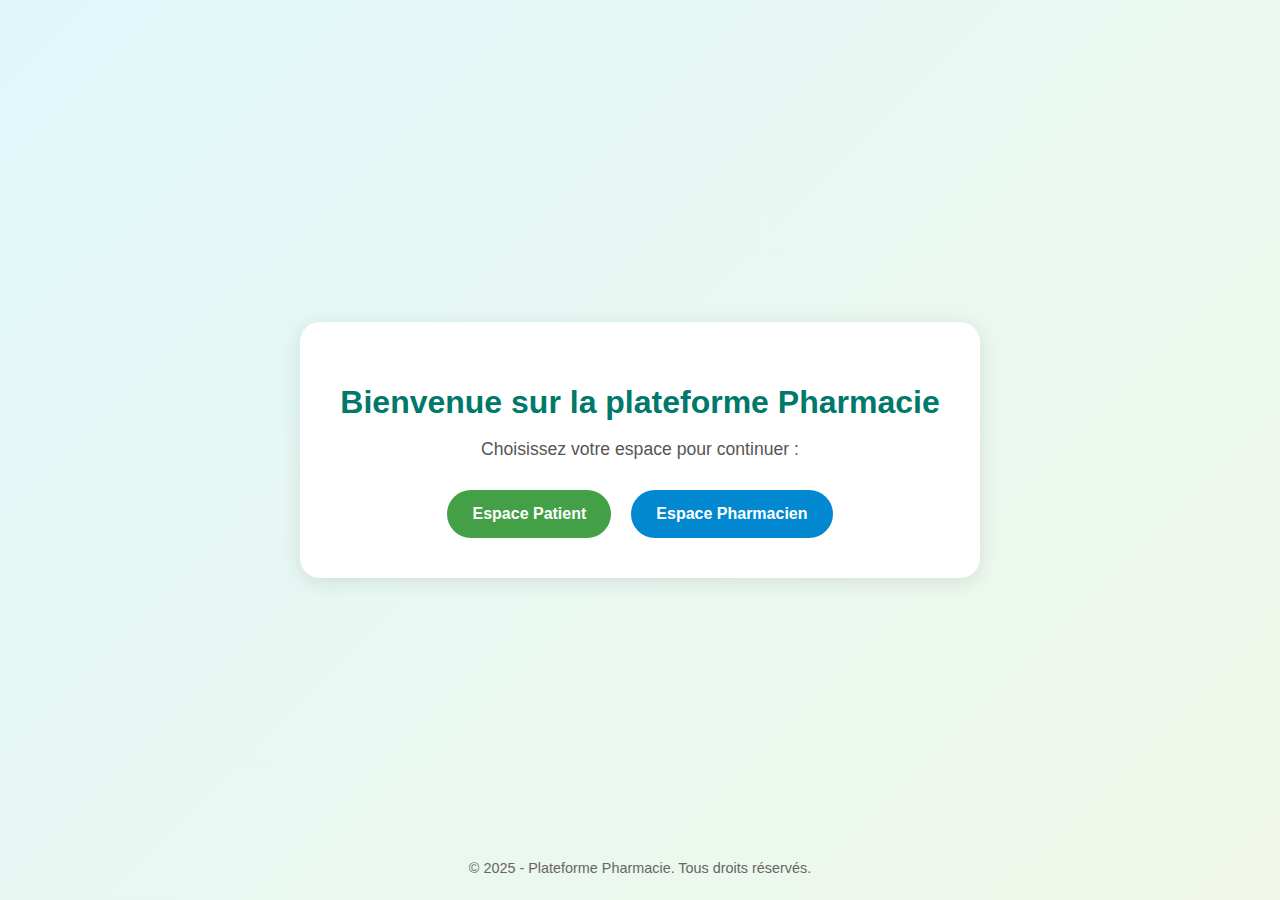
<file: index.html>
<!DOCTYPE html>
<html lang="fr">
<head>
  <meta charset="UTF-8">
  <meta name="viewport" content="width=device-width, initial-scale=1.0">
  <title>Pharmacie - Accueil</title>
  <link rel="stylesheet" href="style.css">
</head>
<body>
  <div class="container">
    <h1>Bienvenue sur la plateforme Pharmacie</h1>
    <p class="intro">Choisissez votre espace pour continuer :</p>

    <div class="buttons">
      <a href="patient/index.html" class="btn patient">Espace Patient</a>
      <a href="pharmacie/index.html" class="btn pharmacien">Espace Pharmacien</a>
    </div>
  </div>

  <footer>
    <p>© 2025 - Plateforme Pharmacie. Tous droits réservés.</p>
  </footer>
</body>
</html>
</file>
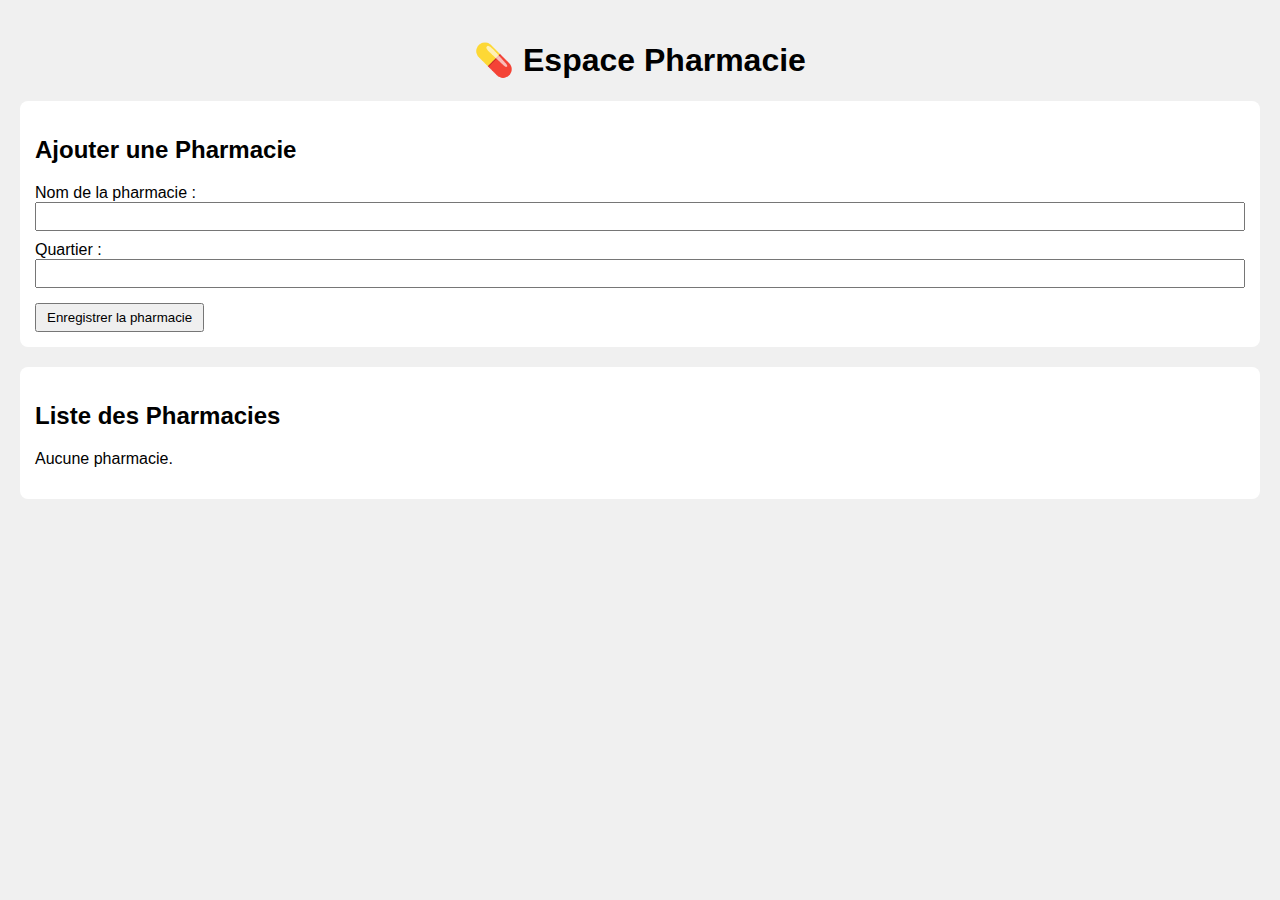
<file: pharmacie/index.html>
<!DOCTYPE html>
<html lang="fr">
<head>
  <meta charset="UTF-8">
  <meta name="viewport" content="width=device-width, initial-scale=1.0">
  <title>Espace Pharmacie</title>
  <link rel="stylesheet" href="style.css">
</head>
<body>
  <header>
    <h1>💊 Espace Pharmacie</h1>
  </header>

  <section class="form-section">
    <h2>Ajouter une Pharmacie</h2>
    <form id="pharmacyForm">
      <label>Nom de la pharmacie :</label>
      <input type="text" id="pharmacyName" required>

      <label>Quartier :</label>
      <input type="text" id="pharmacyZone" required>

      <button type="submit">Enregistrer la pharmacie</button>
    </form>
  </section>

  <section class="list-section">
    <h2>Liste des Pharmacies</h2>
    <div id="pharmacyList"></div>
  </section>

  <script src="script.js"></script>
</body>
</html>
</file>
<file: style.css>
/* Style général */
body {
  font-family: "Poppins", sans-serif;
  background: linear-gradient(135deg, #e0f7fa, #f1f8e9);
  margin: 0;
  padding: 0;
  display: flex;
  flex-direction: column;
  align-items: center;
  justify-content: center;
  height: 100vh;
  color: #333;
}

.container {
  text-align: center;
  background: white;
  padding: 40px;
  border-radius: 20px;
  box-shadow: 0 4px 20px rgba(0,0,0,0.1);
}

h1 {
  margin-bottom: 10px;
  color: #00796b;
}

.intro {
  margin-bottom: 30px;
  font-size: 1.1em;
  color: #555;
}

.buttons {
  display: flex;
  justify-content: center;
  gap: 20px;
}

.btn {
  text-decoration: none;
  padding: 15px 25px;
  border-radius: 30px;
  font-weight: bold;
  transition: 0.3s;
  color: white;
}

.btn.patient {
  background-color: #43a047;
}

.btn.pharmacien {
  background-color: #0288d1;
}

.btn:hover {
  transform: scale(1.05);
  opacity: 0.9;
}

footer {
  position: absolute;
  bottom: 10px;
  text-align: center;
  font-size: 0.9em;
  color: #666;
}
</file>
<file: pharmacie/style.css>
body {
  font-family: Arial, sans-serif;
  margin: 0;
  padding: 20px;
  background: #f0f0f0;
}

header {
  text-align: center;
  margin-bottom: 20px;
}

.form-section, .list-section {
  background: #fff;
  padding: 15px;
  margin-bottom: 20px;
  border-radius: 8px;
}

input {
  display: block;
  margin-bottom: 10px;
  padding: 5px;
  width: 100%;
  box-sizing: border-box;
}

button {
  padding: 5px 10px;
  margin-top: 5px;
  cursor: pointer;
}

.pharmacy-card {
  background: #e3f2fd;
  padding: 10px;
  margin-bottom: 10px;
  border-radius: 6px;
}

.stock-item {
  display: flex;
  justify-content: space-between;
  margin-bottom: 5px;
}

/* --- MODAL --- */
.hidden {
  display: none !important; /* force le masquage */
}

.modal {
  position: fixed;
  top: 0;
  left: 0;
  width: 100%;
  height: 100%;
  background-color: rgba(0,0,0,0.5);
  justify-content: center;
  align-items: center;
  display: flex; /* affichage seulement quand hidden est retiré */
}

.modal-content {
  background: white;
  padding: 20px;
  border-radius: 10px;
  width: 300px;
}
</file>
